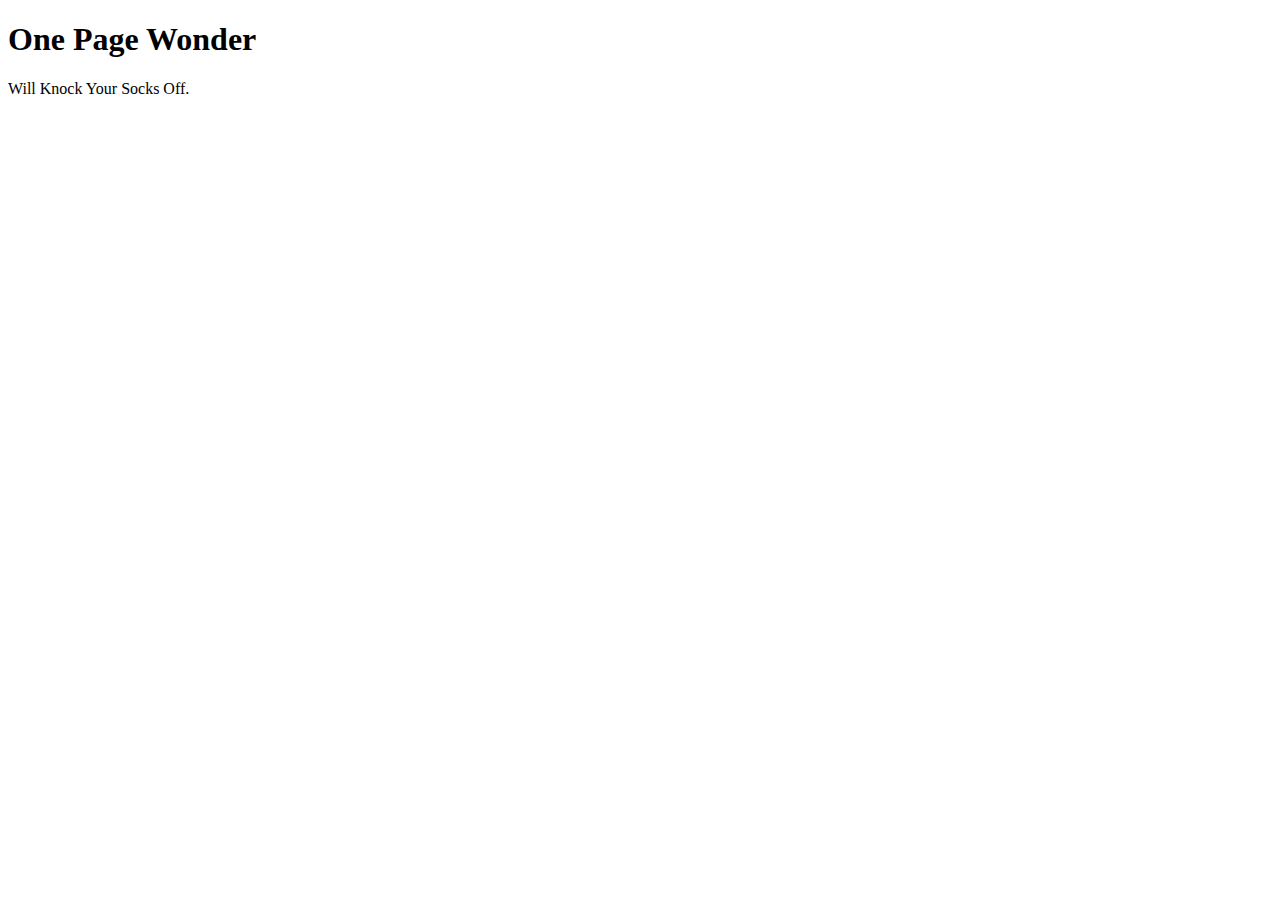
<file: templates/first_heading.html>
<!DOCTYPE html>
<html lang="en">

<head>
    <meta charset="UTF-8">
    <meta name="viewport" content="width=device-width, initial-scale=1.0">
    <title>Document</title>
</head>

<body>
    <div class="jumbotron jumbotron-fluid">
        <div class="container text-center">
            <h1 class="display-4">One Page Wonder</h1>
            <p class="lead">Will Knock Your Socks Off.</p>
        </div>
    </div>
</body>

</html>
</file>
